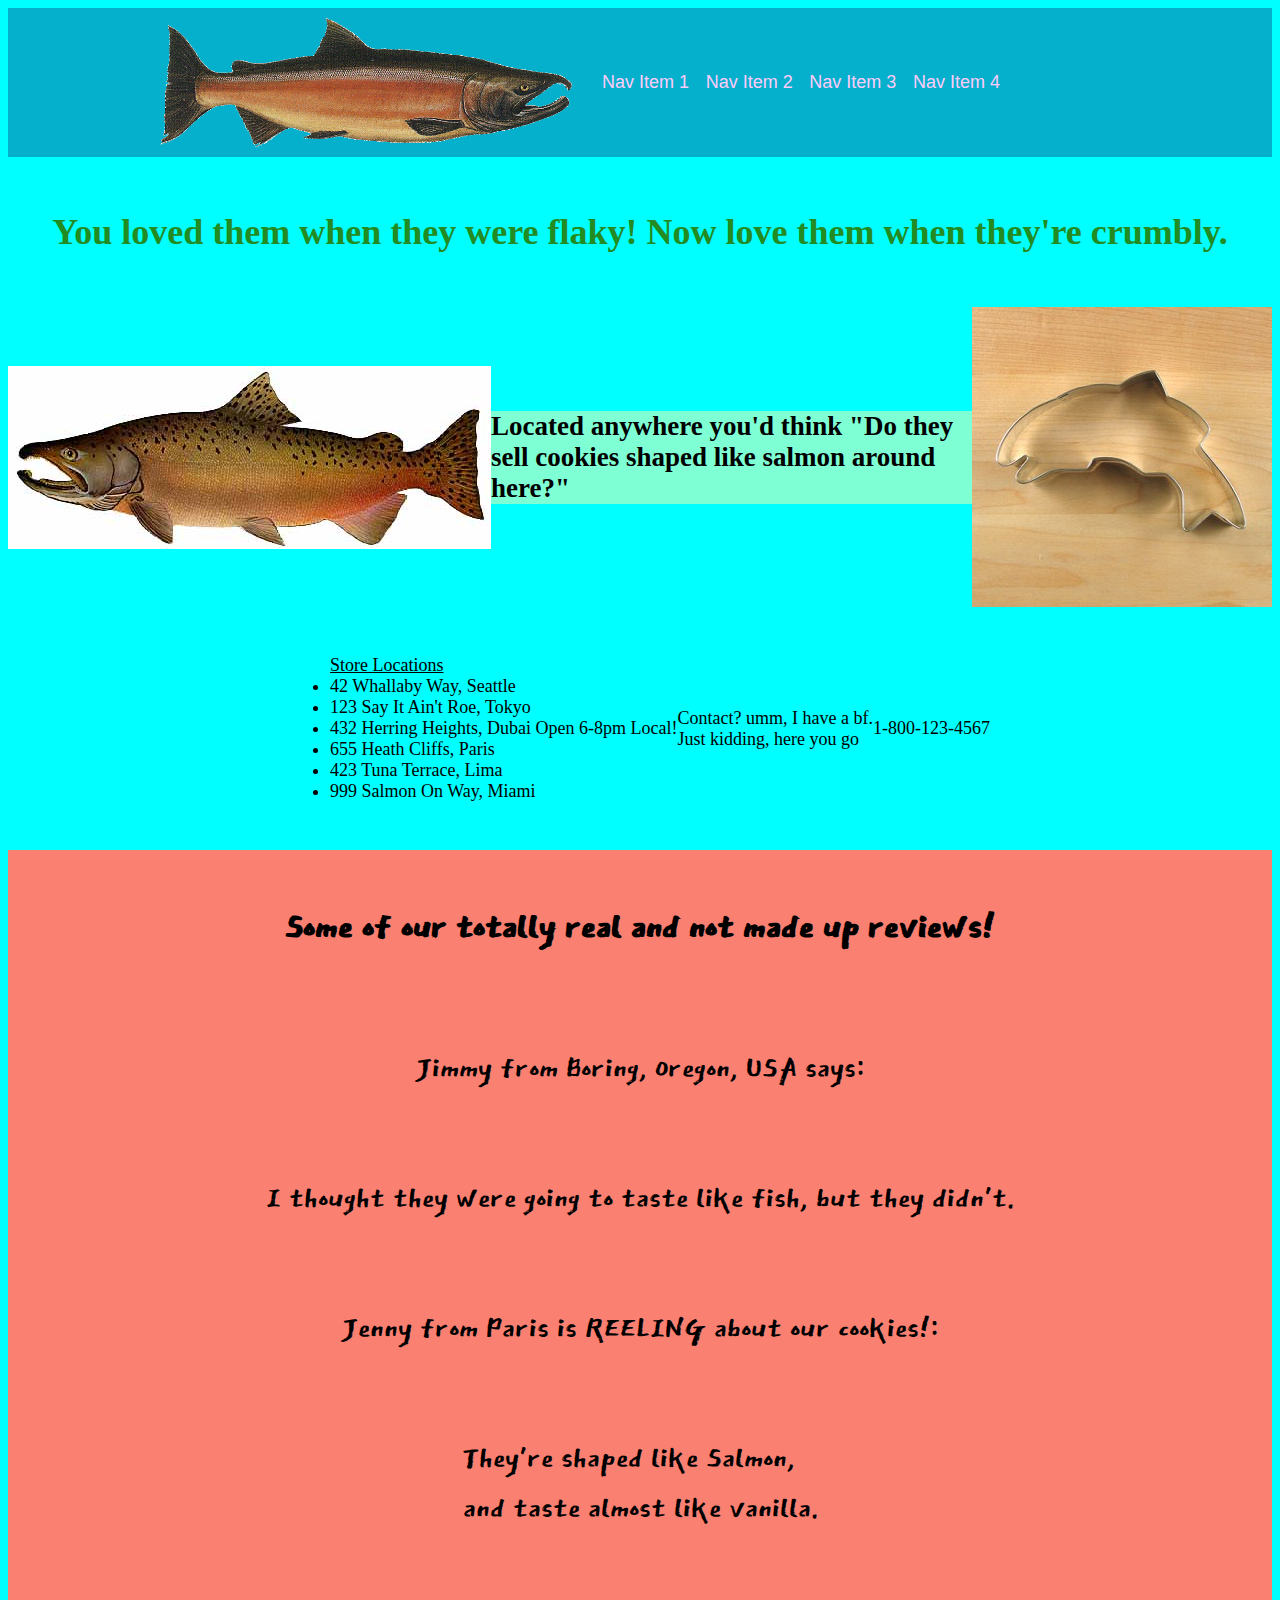
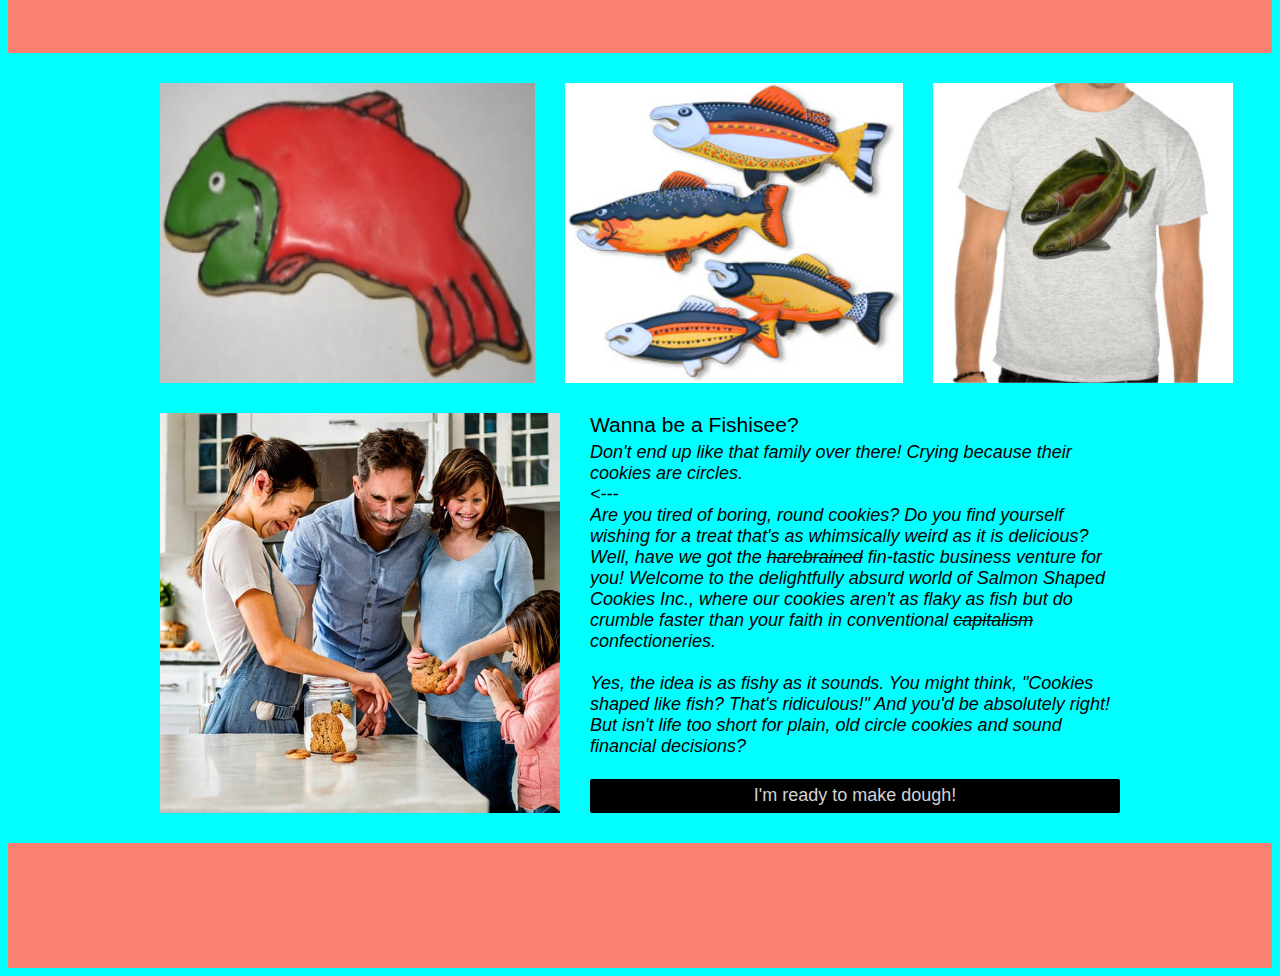
<file: index.html>
<!DOCTYPE html>
<html lang="en">
<head>
  <meta charset="UTF-8">
  <meta http-equiv="X-UA-Compatible" content="IE=edge">
  <meta name="viewport" content="width=device-width, initial-scale=1.0">
  <title>Cookie Store</title>
  <link rel="stylesheet" href="css/style.css">
  <link rel="preconnect" href="https://fonts.googleapis.com">
  <link rel="preconnect" href="https://fonts.gstatic.com" crossorigin>
  <link href="https://fonts.googleapis.com/css2?family=East+Sea+Dokdo&display=swap" rel="stylesheet">
</head>
<body>
  <header>
    <nav>
      <img src="img/salmon.png" alt="Fishy Salmon Logo">
      <ul>
      <li>Nav Item 1</li>
      <li>Nav Item 2</li>
      <li>Nav Item 3</li>
      <li>Nav Item 4</li>
      </ul>
    </nav>
  </header>
  <main>
    <div>
      <h1>You loved them when they were flaky! Now love them when they're crumbly.</h1>
    </div>
    <div>
      <img src="img/chinook.jpg" alt="Salmon Chinook fish">
      <h2>Located anywhere you'd think "Do they sell cookies shaped like salmon around here?"</h2>
      <img src="img/cutter.jpeg" alt="fish shaped cookie cutter">
    </div>
    <div class="locations">
      <ul> <u>Store Locations</u>
        <li>42 Whallaby Way, Seattle</li>
        <li>123 Say It Ain't Roe, Tokyo</li>
        <li>432 Herring Heights, Dubai</li>
        <li>655 Heath Cliffs, Paris</li>
        <li>423 Tuna Terrace, Lima</li>
        <li>999 Salmon On Way, Miami</li>
      </ul>
      <p>Open 6-8pm Local!</p> 
      <p>Contact? umm, I have a bf. <br>Just kidding, here you go</p>
      <p>1-800-123-4567</p>
    </div>
    <div class="review">
      <h3>Some of our totally real and not made up reviews!</h3>
        <p>Jimmy from Boring, Oregon, USA says: <p>
        I thought they were going to taste like fish, but they didn't.</p>
        <p>Jenny from Paris is REELING about our cookies!: <p>They're shaped like Salmon, <br>and taste almost like vanilla.</p></p>
    </div>
    <div>
      <span>
        <img src="img/frosted-cookie.jpg" alt="Salmon shaped frosted cookie" height="300px" width="375px">
        <img src="img/fish.jpg" alt="Salmon shaped fish" height="300px" width="375px">

        <img src="img/shirt.jpg" alt="salmon cookie t-shirt" height="300px" width="375px">
      </span>
    </div>
    <section>
      <div>
          <img src="img/cryingFamily.jpeg" alt="Crying family because their cookies are circles">  
          <article>
              <h3>Wanna be a Fishisee?</h3>
              <p>
                Don't end up like that family over there! Crying because their cookies are circles.<br>
                <---<br>
                Are you tired of boring, round cookies? Do you find yourself wishing for a treat that's as whimsically weird as it is delicious? Well, have we got the <s>harebrained</s> fin-tastic business venture for you! Welcome to the delightfully absurd world of Salmon Shaped Cookies Inc., where our cookies aren't as flaky as fish but do crumble faster than your faith in conventional <s>capitalism</s> confectioneries.
                <br><br>             
                Yes, the idea is as fishy as it sounds. You might think, "Cookies shaped like fish? That's ridiculous!" And you'd be absolutely right! But isn't life too short for plain, old circle cookies and sound financial decisions?
                <br><br>
                As a franchisee of Salmon Shaped Cookies Inc., you'll be swimming upstream in the culinary world, leaving the boring biscotti and commonplace cookies in your wake. And don't worry about riding this wave alone. We're with you every step of the way, providing you with all the training you'll need to convincingly explain why cookies should look like a salmon.
                <br><br>
                You might ask, "Are these cookies made with real salmon?" Absolutely not! But they could be... idk.
                <br><br>
                We're the dreamers who dared to wonder what a fish-shaped cookie might taste like, and the brave souls who found out it tastes just like a regular cookie (but way funnier).
                <br><br>
                So get roe-ing in here (ok--that one was bad) to be part of the least logical, most hilarious bakery concept of the century: Salmon Shaped Cookies Inc. It's a truly 'fin-tastic' opportunity!
                <br><br>
                Follow the link below to see our sales figure in a garbage table I haven't completed yet.
              </p>
            <input type="button" onclick="window.location.href='sales.html';" value="I'm ready to make dough!">
          </article>
      </div>
    </section>
  </main>
  <footer>
  
  </footer>
</body>
</html>
</file>
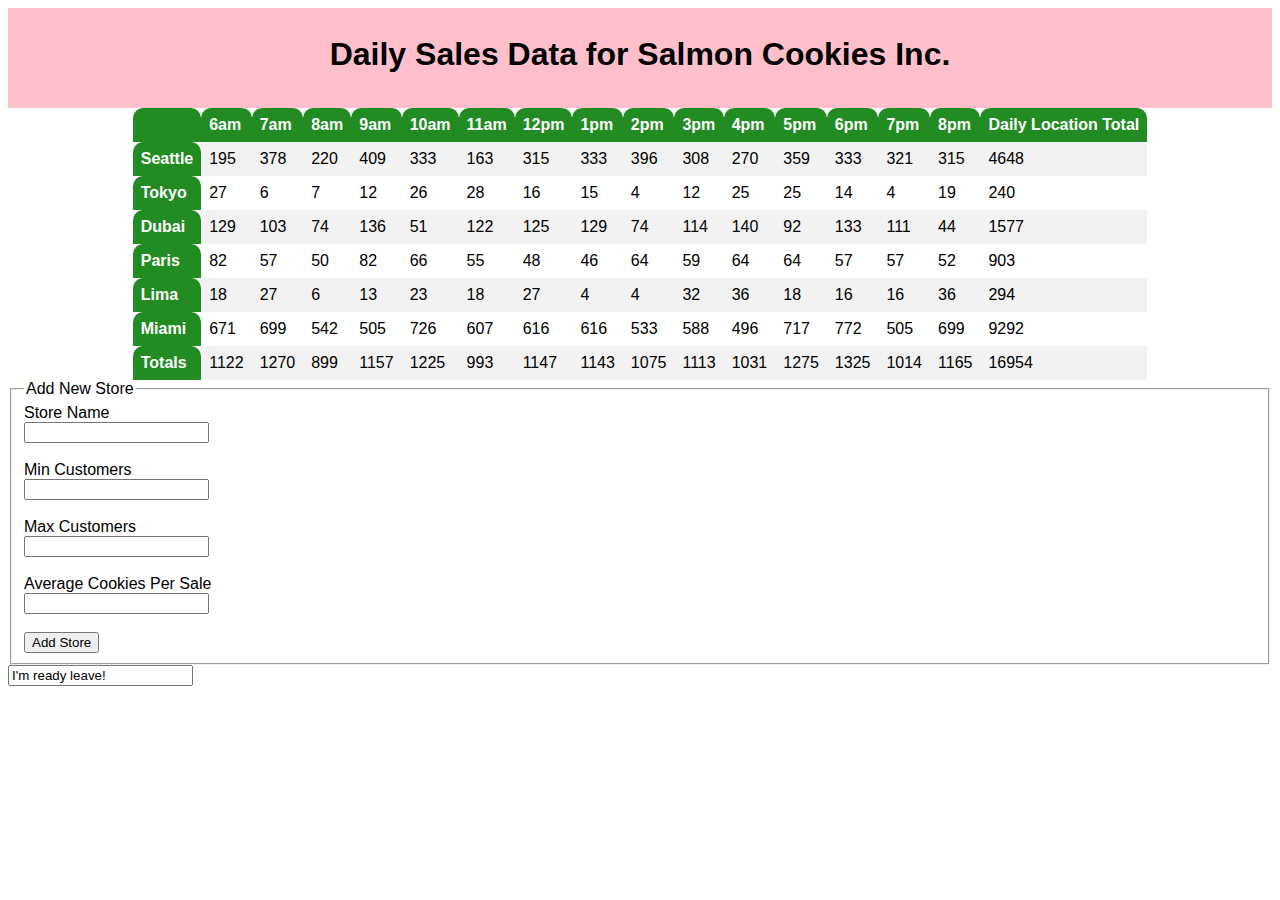
<file: sales.html>
<!DOCTYPE html>
<html lang="en">
<head>
  <meta charset="UTF-8">
  <meta http-equiv="X-UA-Compatible" content="IE=edge">
  <meta name="viewport" content="width=device-width, initial-scale=1.0">
  <title>Salmon Cookie sales</title>
  <link rel="stylesheet" href="css/sales.css">
</head>
<body>
  <header>
    <h1>Daily Sales Data for Salmon Cookies Inc.</h1>
  </header>
  <div class="tableBox">
  <section id="storeDailyTable"></section>
  </div>
  <div class="storeInput">
    <fieldset>
      <legend>Add New Store</legend>
      <form id="storeInputForm">
        <label for="storeName">Store Name</label><br>
        <input type="text" id="storeName" name="storeName" required><br><br>
        <label for="minCustomers">Min Customers</label><br>
        <input type="number" id="minCustomers" name="minCustomers" required><br><br>
        <label for="maxCustomers">Max Customers</label><br>
        <input type="number" id="maxCustomers" name="maxCustomers" required><br><br>
        <label for="avgCookiesPerSale">Average Cookies Per Sale</label><br>
        <input type="number" id="avgCookiesPerSale" name="avgCookiesPerSale" step="any" required><br><br>
        <input type="submit" value="Add Store">
      </form>
    </fieldset>
  </div>
  <script src="js/app.js"></script>
  <input type="exitButton" onclick="window.location.href='index.html';" value="I'm ready leave!">
</body>
</html>
</file>
<file: css/style.css>
body {
  font-family: Georgia, 'Times New Roman', Times, serif;
  font-size: large;
  background-color:aqua;
}
header {
  width: 100%;
  background-color: #04b0cc;
  display: flex;
  justify-content: center;
  align-items: center;
  margin-bottom: 30px;
}

nav {
  font-family: Verdana, Geneva, Tahoma, sans-serif;
  color: #ffccfb;
  background-color: #04b0cc;
  display: flex;
  position: initial;
  width: 960px;
}

nav img {
  background-color: none;
  min-height: 70px;
  min-width: 200px;
  display: flex;
  align-items: center;
  justify-content: center;
  margin: 10px;
  margin-left: 0px;
}

nav ul {
  width: 760px;
  display: flex;
  justify-content: space-between;
  align-items: center;
  list-style: none;
  margin: 0px;
  padding: 0px;
  padding-left: 20px;
  padding-right: 120px;
}

div h1 {
  color: forestgreen;
}

img {
  display: flex;
  align-items: center;
  justify-content: center;
  margin-top: 0px;
  padding: 0px;
}


div {
  display: flex;
  align-items: center;
  justify-content: center;
  margin-top: 0px;
  margin-bottom: 30px;
  padding: 0px
}
main div h2 {
  font-family: fantasy;
  background-color: aquamarine;
}

main div .localeContainer {
  display: flex;
  flex-direction: column;
  align-items: end;
}

div .locations {
  display: flex;
  flex-direction: column;
}

main .review {
  font-family: 'East Sea Dokdo';
  font-size: 40px;
  background-color: salmon;
  display: flex;
  flex-direction: column;
  width: 100%;
}

main div span {
  display: flex;
  justify-content: space-between;
  align-items: center;
  gap: 30px;
  width: 960px;
  margin: 0 auto;
}

section {
  display: flex;
  align-items: center;
  justify-content: center;
  margin-top: 0px;
  margin-bottom: 30px;
  padding: 0px
}

section div {
  display: flex;
  justify-content: space-between;
  align-items: center;
  gap: 30px;
  width: 960px;
  height: 400px;
  margin: 0 auto;
}

section div article {
  display: flex;
  flex-direction: column;
  height: 400px;
}

section div img {
  height: 400px;
  width: 480px;
}
article h3 {
  font-family:'Trebuchet MS', 'Lucida Sans Unicode', 'Lucida Grande', 'Lucida Sans', Arial, sans-serif;
  font-weight: normal;
  margin: 0px;
  padding: 0px;
}

article p {
  font-family:'Trebuchet MS', 'Lucida Sans Unicode', 'Lucida Grande', 'Lucida Sans', Arial, sans-serif;
  font-style: italic;
  overflow: auto;
  padding-top: 5px;
  padding-right: 10px;
  margin-top: 0px;
  margin-bottom: 8px;
}

input {
  font-size: large;
  color: lightgray;
  background-color: black;
  transition: 350ms ease;
  border: none;
  border-radius: 2px;
  width: auto;
  height: 75px;
}

input:hover {
  color: white;
  background: green;
}

footer {
  background-color: salmon;
  width: 100%;
  height: 125px;
}
</file>
<file: css/sales.css>
body {
  font-family: Arial, Helvetica, sans-serif;  
}


header {
  width: 100%;
  height: 100px;
  background-color: pink;
  display: flex;
  justify-content: center;
}

header h1 {
  text-align: center;
  line-height: 50px;
}

.tableBox {
  width: 100%;
  height: 100%;
  display: flex;
  justify-content: center;
}


table {
  border-collapse: collapse;
  width: 100%;
}

th, td {
  text-align: left;
  padding: 8px;
}

th {
  background-color: forestgreen;
  color: white;
  border-radius: 10px 10px 0 0;
}

tr:nth-child(even) {
  background-color: #f2f2f2;
}

tfoot td {
  background-color: forestgreen;
  color: white;
  border-radius: 0 0 10px 10px;
}
</file>
